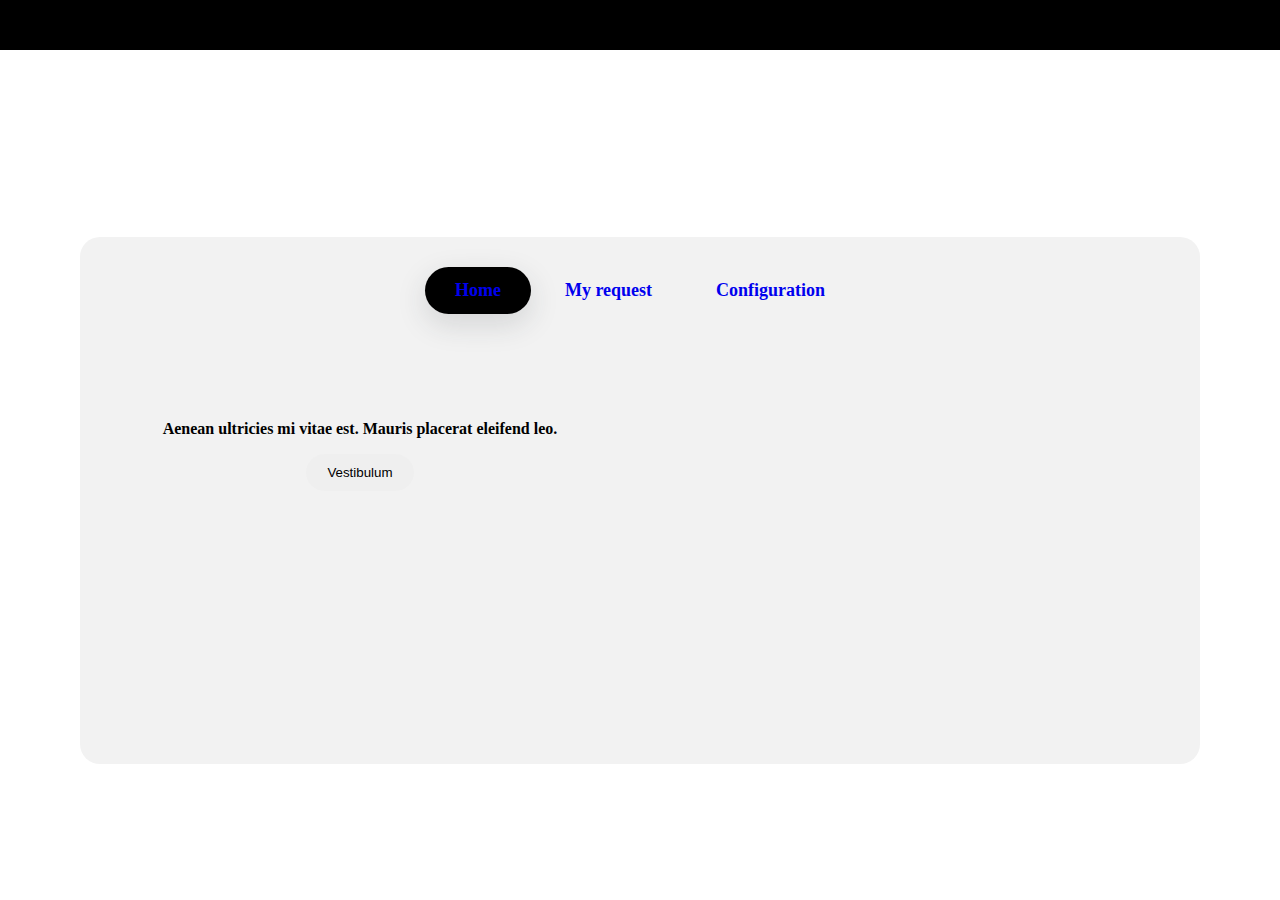
<file: index.html>
<!DOCTYPE html>
<!--[if lt IE 7]>      <html class="no-js lt-ie9 lt-ie8 lt-ie7"> <![endif]-->
<!--[if IE 7]>         <html class="no-js lt-ie9 lt-ie8"> <![endif]-->
<!--[if IE 8]>         <html class="no-js lt-ie9"> <![endif]-->
<!--[if gt IE 8]><!-->
<html class="no-js">
<!--<![endif]-->

<head>
    <meta charset="utf-8">
    <meta http-equiv="X-UA-Compatible" content="IE=edge">
    <title></title>
    <meta name="description" content="">
    <meta name="viewport" content="width=device-width, initial-scale=1">
    <link rel="stylesheet"
        href="https://static2.sharepointonline.com/files/fabric/office-ui-fabric-core/9.6.1/css/fabric.min.css">
    <link rel="stylesheet" href="./css/main.css">
</head>

<body class="ms-Fabric">
    <!--[if lt IE 7]>
            <p class="browsehappy">You are using an <strong>outdated</strong> browser. Please <a href="#">upgrade your browser</a> to improve your experience.</p>
        <![endif]-->
    <div class="SuitBar"></div>
    <div class="SiteHeader"></div>
    <div class="mainContent">
        <div class="wrapper">
            <header class="header">
                <ul class="nav">
                    <li><a class="active ms-fontColor-white" href="/">Home</a></li>
                    <li><a class="ms-fontColor-black" href="./requests.html">My request</a></li>
                    <li><a class="ms-fontColor-black" href="/configuration.html/">Configuration</a></li>
                </ul>
            </header>
            <aside class="main">
                <div class="aside-content-2"></div>
            </aside>
            <aside class="aside aside-1">
                <div class="aside-content-1">
                    <p class="ms-font-xl">Aenean ultricies mi vitae est. Mauris placerat eleifend leo.</p>
                    <button
                        class="aside-button-1 ms-bgColor-themePrimary ms-fontColor-white ms-fontSize-xxl">Vestibulum</button>
                </div>
            </aside>
            <footer class="footer"></footer>
        </div>
        <script src="" async defer></script>
    </div>
</body>

</html>
</file>
<file: css/main.css>
.wrapper {
  display: flex;  
  flex-flow: row wrap;
  font-weight: bold;
  text-align: center;
  background: #f2f2f2;
  border-top-left-radius: 20px;
  border-top-right-radius: 20px;
  border-bottom-left-radius: 20px;
  border-bottom-right-radius: 20px
}

.wrapper > * {
  padding: 10px;
  flex: 1 100%;
  
}

.header {
  /* background: tomato; */
  padding-top:30px;
}

.footer {
  /* background: lightgreen; */
}

.main {
  text-align: left;
  /* background: deepskyblue; */
  position: relative;
  height: 400px;
}

.aside-1 {
  /* background: gold; */
}

.aside-2 {
  /* background: hotpink; */
}

@media all and (min-width: 600px) {
  .aside { flex: 1 0 0; }
  .aside-content-2 {
    width: 413px;
    height: 250px;
  } 
}

@media all and (min-width: 800px) {
  .main    { flex: 1 0px; }
  .aside-1 { order: 1; }
  .aside-content-2 {
    /* width: 813px;
    height: 512px; */
    top: 110px !important;
    width: 600px;
    height: 360px;
  } 
  .main    { order: 2; }
  .footer  { order: 4; }
  
}

body{
  margin: 0;
	padding: 0;
}

.mainContent {
  padding: 5em; 
}

.aside-content-1{
  padding-top: 70px;
}
.aside-content-2{
  /* background: url(https://img-prod-cms-rt-microsoft-com.akamaized.net/cms/api/am/imageFileData/RWlux6?ver=f052&q=90&m=6&h=201&w=358&b=%23FFFFFFFF&l=f&o=t&aim=true) 0 0/cover; */
  background: url(https://secure.skypeassets.com/content/dam/scom/downloads/devices/laptop-device.svg) 0 0/cover;
  position:absolute;
  top: 50px;
}

.aside-button-1{
  box-sizing: border-box;
  border: 1px solid transparent;
  border-radius: 100px;
  cursor: pointer;
  display: inline-block;
  margin: 0;
  padding: 10px 20px;
  position: relative;
  text-align: center;
  text-decoration: none;
  word-wrap: break-word;
}

/* SuitBar */

.SuitBar{
  height: 50px;
  background-color: black;
}

.SiteHeader{
  height: 107px;
}

/* NavBar */

.nav{
  list-style:none;
  margin:0;
  padding:0;
  text-align:center;
}
.nav li{
  display:inline;
}
.nav a{
  display:inline-block;
  padding:10px;
  font-weight: 700;
  cursor: pointer;
  border-radius: 25px;
  font-size: 18px;
  padding: 13px 30px 13px 30px;
  text-decoration: none;
}
.nav a.active{
  background-color: black;
  box-shadow: 0 10px 30px 0 rgba(43,44,51,0.15);
}

/* test */
</file>
